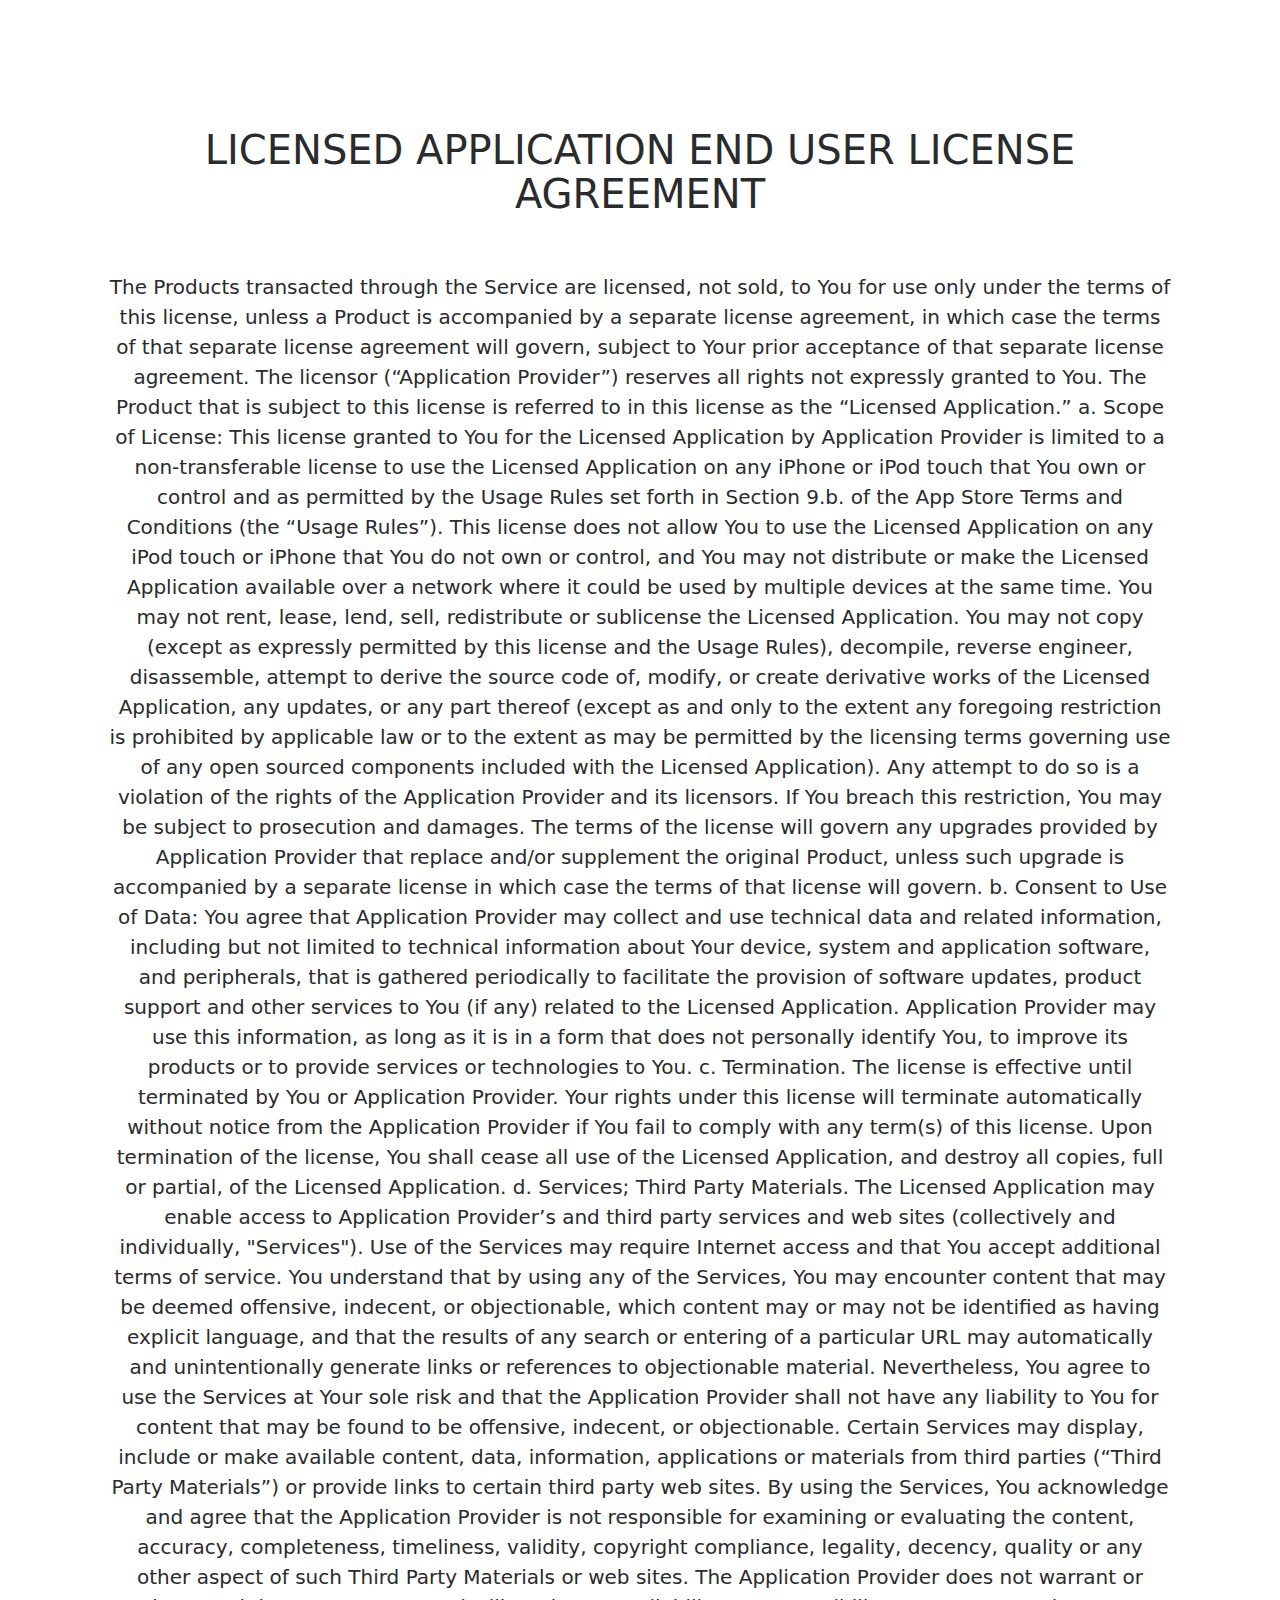
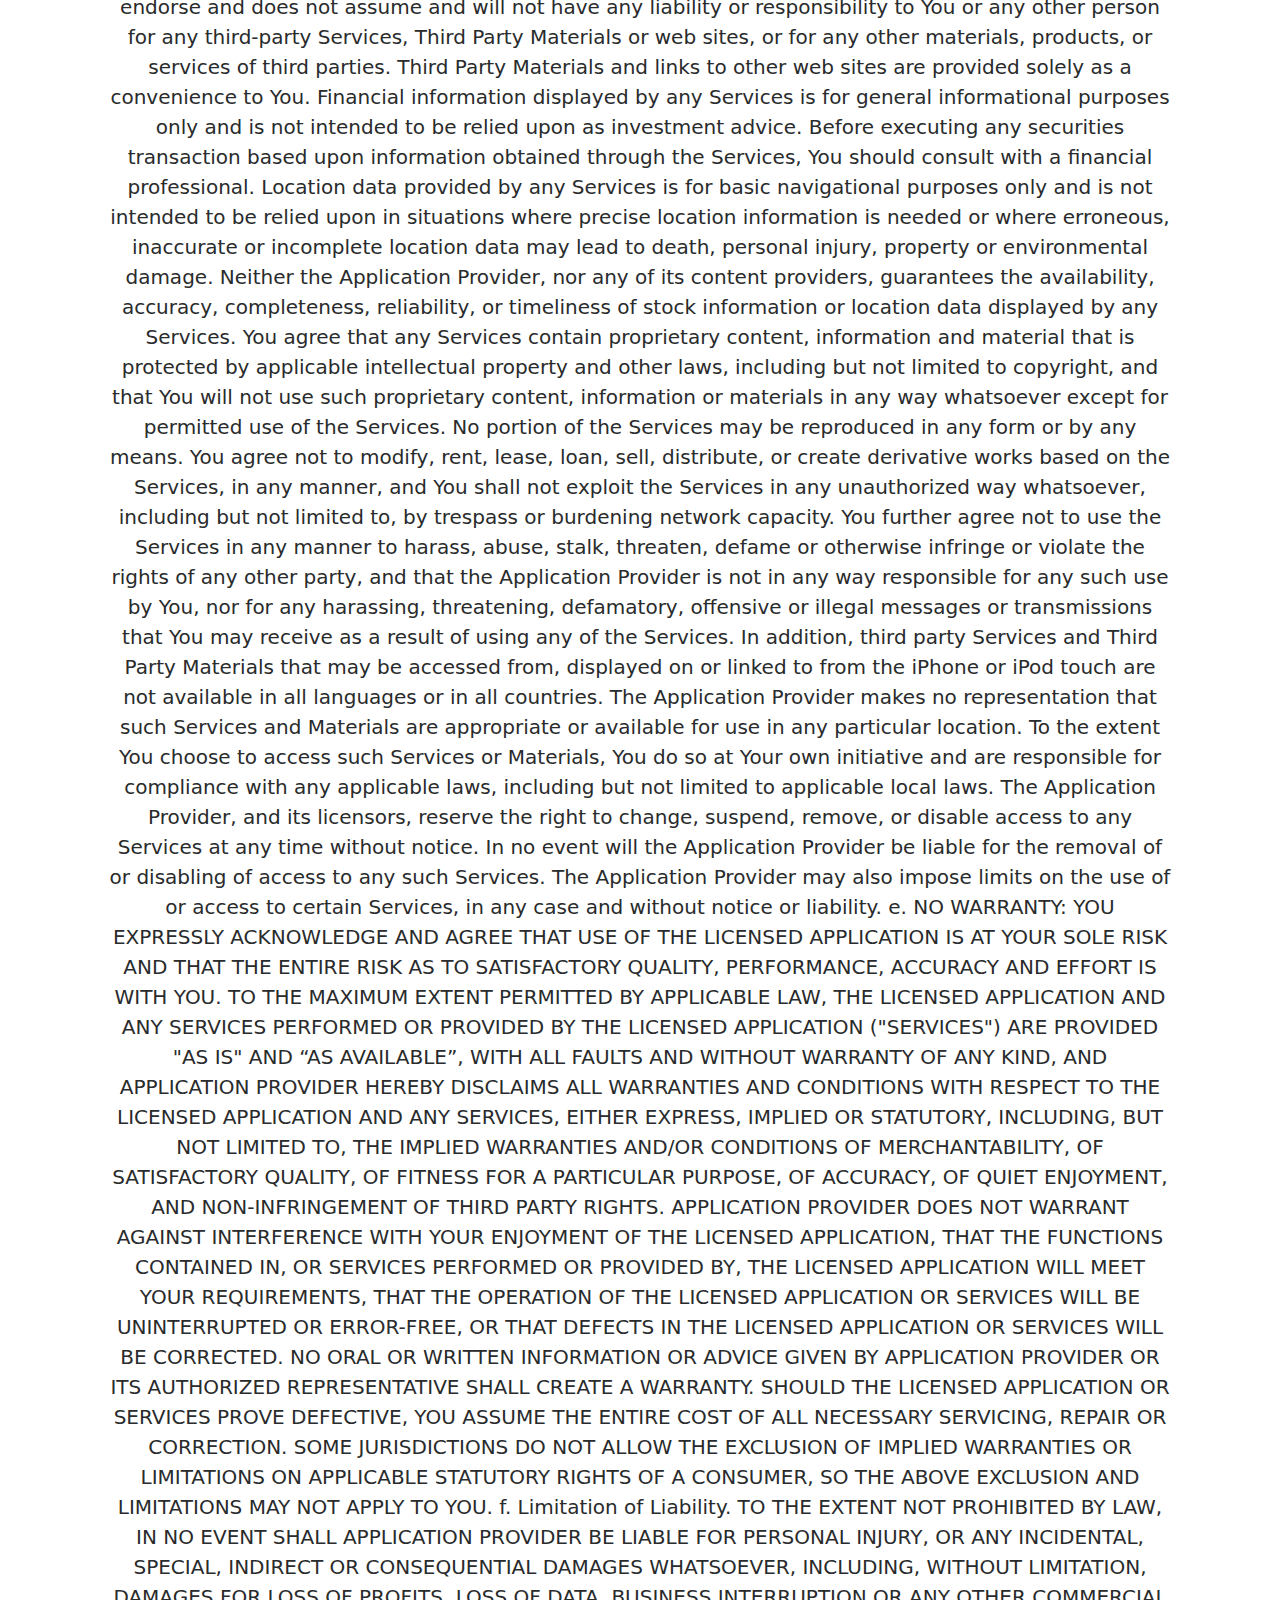
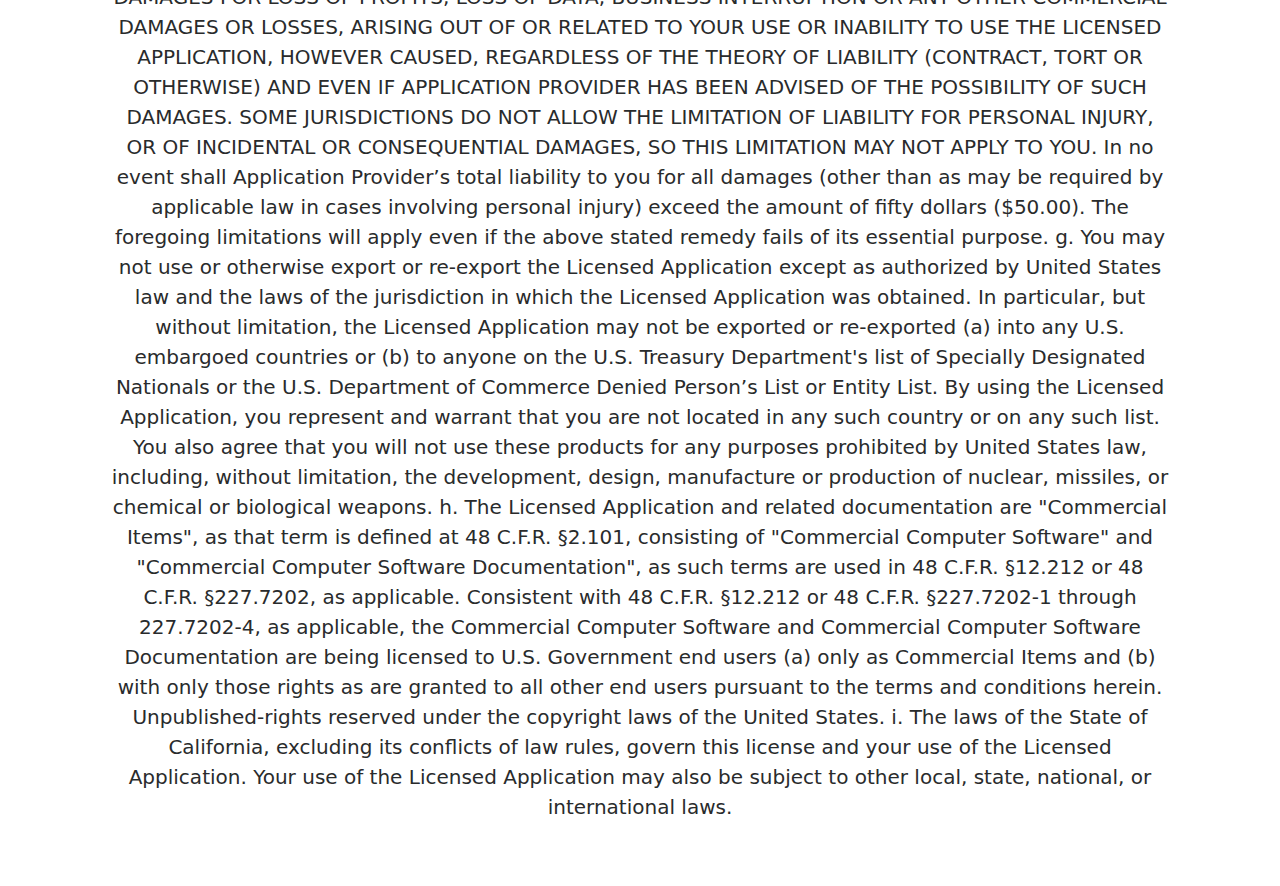
<file: privacy.htm>
<!DOCTYPE html>
<!-- saved from url=(0061)https://v4-alpha.getbootstrap.com/examples/starter-template/# -->
<html lang="en"><head><meta http-equiv="Content-Type" content="text/html; charset=UTF-8">
    
    <meta name="viewport" content="width=device-width, initial-scale=1, shrink-to-fit=no">
    <meta name="description" content="">
    <meta name="author" content="">
    <link rel="icon" href="https://v4-alpha.getbootstrap.com/favicon.ico">

    <title>LICENSED APPLICATION END USER LICENSE AGREEMENT</title>

    <!-- Bootstrap core CSS -->
    <link href="./Starter Template for Bootstrap_files/bootstrap.min.css" rel="stylesheet">

    <!-- Custom styles for this template -->
    <link href="./Starter Template for Bootstrap_files/starter-template.css" rel="stylesheet">
  </head>

  <body>
    <div class="container">

      <div class="starter-template">
        <h1>LICENSED APPLICATION END USER LICENSE AGREEMENT</h1>
        <br>
        <br>
        <p class="lead">

The Products transacted through the Service are licensed, not sold, to You for use only under the terms of this license, unless a Product is accompanied by a separate license agreement, in which case the terms of that separate license agreement will govern, subject to Your prior acceptance of that separate license agreement. The licensor (“Application Provider”) reserves all rights not expressly granted to You. The Product that is subject to this license is referred to in this license as the “Licensed Application.”

a. Scope of License: This license granted to You for the Licensed Application by Application Provider is limited to a non-transferable license to use the Licensed Application on any iPhone or iPod touch that You own or control and as permitted by the Usage Rules set forth in Section 9.b. of the App Store Terms and Conditions (the “Usage Rules”). This license does not allow You to use the Licensed Application on any iPod touch or iPhone that You do not own or control, and You may not distribute or make the Licensed Application available over a network where it could be used by multiple devices at the same time. You may not rent, lease, lend, sell, redistribute or sublicense the Licensed Application. You may not copy (except as expressly permitted by this license and the Usage Rules), decompile, reverse engineer, disassemble, attempt to derive the source code of, modify, or create derivative works of the Licensed Application, any updates, or any part thereof (except as and only to the extent any foregoing restriction is prohibited by applicable law or to the extent as may be permitted by the licensing terms governing use of any open sourced components included with the Licensed Application). Any attempt to do so is a violation of the rights of the Application Provider and its licensors. If You breach this restriction, You may be subject to prosecution and damages. The terms of the license will govern any upgrades provided by Application Provider that replace and/or supplement the original Product, unless such upgrade is accompanied by a separate license in which case the terms of that license will govern.

b. Consent to Use of Data: You agree that Application Provider may collect and use technical data and related information, including but not limited to technical information about Your device, system and application software, and peripherals, that is gathered periodically to facilitate the provision of software updates, product support and other services to You (if any) related to the Licensed Application. Application Provider may use this information, as long as it is in a form that does not personally identify You, to improve its products or to provide services or technologies to You.

c. Termination. The license is effective until terminated by You or Application Provider. Your rights under this license will terminate automatically without notice from the Application Provider if You fail to comply with any term(s) of this license. Upon termination of the license, You shall cease all use of the Licensed Application, and destroy all copies, full or partial, of the Licensed Application.

d. Services; Third Party Materials. The Licensed Application may enable access to Application Provider’s and third party services and web sites (collectively and individually, "Services"). Use of the Services may require Internet access and that You accept additional terms of service.

You understand that by using any of the Services, You may encounter content that may be deemed offensive, indecent, or objectionable, which content may or may not be identified as having explicit language, and that the results of any search or entering of a particular URL may automatically and unintentionally generate links or references to objectionable material. Nevertheless, You agree to use the Services at Your sole risk and that the Application Provider shall not have any liability to You for content that may be found to be offensive, indecent, or objectionable.

Certain Services may display, include or make available content, data, information, applications or materials from third parties (“Third Party Materials”) or provide links to certain third party web sites. By using the Services, You acknowledge and agree that the Application Provider is not responsible for examining or evaluating the content, accuracy, completeness, timeliness, validity, copyright compliance, legality, decency, quality or any other aspect of such Third Party Materials or web sites. The Application Provider does not warrant or endorse and does not assume and will not have any liability or responsibility to You or any other person for any third-party Services, Third Party Materials or web sites, or for any other materials, products, or services of third parties. Third Party Materials and links to other web sites are provided solely as a convenience to You. Financial information displayed by any Services is for general informational purposes only and is not intended to be relied upon as investment advice. Before executing any securities transaction based upon information obtained through the Services, You should consult with a financial professional. Location data provided by any Services is for basic navigational purposes only and is not intended to be relied upon in situations where precise location information is needed or where erroneous, inaccurate or incomplete location data may lead to death, personal injury, property or environmental damage. Neither the Application Provider, nor any of its content providers, guarantees the availability, accuracy, completeness, reliability, or timeliness of stock information or location data displayed by any Services.

You agree that any Services contain proprietary content, information and material that is protected by applicable intellectual property and other laws, including but not limited to copyright, and that You will not use such proprietary content, information or materials in any way whatsoever except for permitted use of the Services. No portion of the Services may be reproduced in any form or by any means. You agree not to modify, rent, lease, loan, sell, distribute, or create derivative works based on the Services, in any manner, and You shall not exploit the Services in any unauthorized way whatsoever, including but not limited to, by trespass or burdening network capacity. You further agree not to use the Services in any manner to harass, abuse, stalk, threaten, defame or otherwise infringe or violate the rights of any other party, and that the Application Provider is not in any way responsible for any such use by You, nor for any harassing, threatening, defamatory, offensive or illegal messages or transmissions that You may receive as a result of using any of the Services.

In addition, third party Services and Third Party Materials that may be accessed from, displayed on or linked to from the iPhone or iPod touch are not available in all languages or in all countries. The Application Provider makes no representation that such Services and Materials are appropriate or available for use in any particular location. To the extent You choose to access such Services or Materials, You do so at Your own initiative and are responsible for compliance with any applicable laws, including but not limited to applicable local laws. The Application Provider, and its licensors, reserve the right to change, suspend, remove, or disable access to any Services at any time without notice. In no event will the Application Provider be liable for the removal of or disabling of access to any such Services. The Application Provider may also impose limits on the use of or access to certain Services, in any case and without notice or liability.

e. NO WARRANTY: YOU EXPRESSLY ACKNOWLEDGE AND AGREE THAT USE OF THE LICENSED APPLICATION IS AT YOUR SOLE RISK AND THAT THE ENTIRE RISK AS TO SATISFACTORY QUALITY, PERFORMANCE, ACCURACY AND EFFORT IS WITH YOU. TO THE MAXIMUM EXTENT PERMITTED BY APPLICABLE LAW, THE LICENSED APPLICATION AND ANY SERVICES PERFORMED OR PROVIDED BY THE LICENSED APPLICATION ("SERVICES") ARE PROVIDED "AS IS" AND “AS AVAILABLE”, WITH ALL FAULTS AND WITHOUT WARRANTY OF ANY KIND, AND APPLICATION PROVIDER HEREBY DISCLAIMS ALL WARRANTIES AND CONDITIONS WITH RESPECT TO THE LICENSED APPLICATION AND ANY SERVICES, EITHER EXPRESS, IMPLIED OR STATUTORY, INCLUDING, BUT NOT LIMITED TO, THE IMPLIED WARRANTIES AND/OR CONDITIONS OF MERCHANTABILITY, OF SATISFACTORY QUALITY, OF FITNESS FOR A PARTICULAR PURPOSE, OF ACCURACY, OF QUIET ENJOYMENT, AND NON-INFRINGEMENT OF THIRD PARTY RIGHTS. APPLICATION PROVIDER DOES NOT WARRANT AGAINST INTERFERENCE WITH YOUR ENJOYMENT OF THE LICENSED APPLICATION, THAT THE FUNCTIONS CONTAINED IN, OR SERVICES PERFORMED OR PROVIDED BY, THE LICENSED APPLICATION WILL MEET YOUR REQUIREMENTS, THAT THE OPERATION OF THE LICENSED APPLICATION OR SERVICES WILL BE UNINTERRUPTED OR ERROR-FREE, OR THAT DEFECTS IN THE LICENSED APPLICATION OR SERVICES WILL BE CORRECTED. NO ORAL OR WRITTEN INFORMATION OR ADVICE GIVEN BY APPLICATION PROVIDER OR ITS AUTHORIZED REPRESENTATIVE SHALL CREATE A WARRANTY. SHOULD THE LICENSED APPLICATION OR SERVICES PROVE DEFECTIVE, YOU ASSUME THE ENTIRE COST OF ALL NECESSARY SERVICING, REPAIR OR CORRECTION. SOME JURISDICTIONS DO NOT ALLOW THE EXCLUSION OF IMPLIED WARRANTIES OR LIMITATIONS ON APPLICABLE STATUTORY RIGHTS OF A CONSUMER, SO THE ABOVE EXCLUSION AND LIMITATIONS MAY NOT APPLY TO YOU.

f. Limitation of Liability. TO THE EXTENT NOT PROHIBITED BY LAW, IN NO EVENT SHALL APPLICATION PROVIDER BE LIABLE FOR PERSONAL INJURY, OR ANY INCIDENTAL, SPECIAL, INDIRECT OR CONSEQUENTIAL DAMAGES WHATSOEVER, INCLUDING, WITHOUT LIMITATION, DAMAGES FOR LOSS OF PROFITS, LOSS OF DATA, BUSINESS INTERRUPTION OR ANY OTHER COMMERCIAL DAMAGES OR LOSSES, ARISING OUT OF OR RELATED TO YOUR USE OR INABILITY TO USE THE LICENSED APPLICATION, HOWEVER CAUSED, REGARDLESS OF THE THEORY OF LIABILITY (CONTRACT, TORT OR OTHERWISE) AND EVEN IF APPLICATION PROVIDER HAS BEEN ADVISED OF THE POSSIBILITY OF SUCH DAMAGES. SOME JURISDICTIONS DO NOT ALLOW THE LIMITATION OF LIABILITY FOR PERSONAL INJURY, OR OF INCIDENTAL OR CONSEQUENTIAL DAMAGES, SO THIS LIMITATION MAY NOT APPLY TO YOU. In no event shall Application Provider’s total liability to you for all damages (other than as may be required by applicable law in cases involving personal injury) exceed the amount of fifty dollars ($50.00). The foregoing limitations will apply even if the above stated remedy fails of its essential purpose.

g. You may not use or otherwise export or re-export the Licensed Application except as authorized by United States law and the laws of the jurisdiction in which the Licensed Application was obtained. In particular, but without limitation, the Licensed Application may not be exported or re-exported (a) into any U.S. embargoed countries or (b) to anyone on the U.S. Treasury Department's list of Specially Designated Nationals or the U.S. Department of Commerce Denied Person’s List or Entity List. By using the Licensed Application, you represent and warrant that you are not located in any such country or on any such list. You also agree that you will not use these products for any purposes prohibited by United States law, including, without limitation, the development, design, manufacture or production of nuclear, missiles, or chemical or biological weapons.

h. The Licensed Application and related documentation are "Commercial Items", as that term is defined at 48 C.F.R. §2.101, consisting of "Commercial Computer Software" and "Commercial Computer Software Documentation", as such terms are used in 48 C.F.R. §12.212 or 48 C.F.R. §227.7202, as applicable. Consistent with 48 C.F.R. §12.212 or 48 C.F.R. §227.7202-1 through 227.7202-4, as applicable, the Commercial Computer Software and Commercial Computer Software Documentation are being licensed to U.S. Government end users (a) only as Commercial Items and (b) with only those rights as are granted to all other end users pursuant to the terms and conditions herein. Unpublished-rights reserved under the copyright laws of the United States.

i. The laws of the State of California, excluding its conflicts of law rules, govern this license and your use of the Licensed Application. Your use of the Licensed Application may also be subject to other local, state, national, or international laws.</p>
      </div>

    </div><!-- /.container -->


    <!-- Bootstrap core JavaScript
    ================================================== -->
    <!-- Placed at the end of the document so the pages load faster -->
    <script src="./Starter Template for Bootstrap_files/jquery-3.1.1.slim.min.js" integrity="sha384-A7FZj7v+d/sdmMqp/nOQwliLvUsJfDHW+k9Omg/a/EheAdgtzNs3hpfag6Ed950n" crossorigin="anonymous"></script>
    <script>window.jQuery || document.write('<script src="../../assets/js/vendor/jquery.min.js"><\/script>')</script>
    <script src="./Starter Template for Bootstrap_files/tether.min.js" integrity="sha384-DztdAPBWPRXSA/3eYEEUWrWCy7G5KFbe8fFjk5JAIxUYHKkDx6Qin1DkWx51bBrb" crossorigin="anonymous"></script>
    <script src="./Starter Template for Bootstrap_files/bootstrap.min.js"></script>
    <!-- IE10 viewport hack for Surface/desktop Windows 8 bug -->
    <script src="./Starter Template for Bootstrap_files/ie10-viewport-bug-workaround.js"></script>
  

</body></html>
</file>
<file: Starter Template for Bootstrap_files/starter-template.css>
body {
  padding-top: 5rem;
}
.starter-template {
  padding: 3rem 1.5rem;
  text-align: center;
}
</file>
